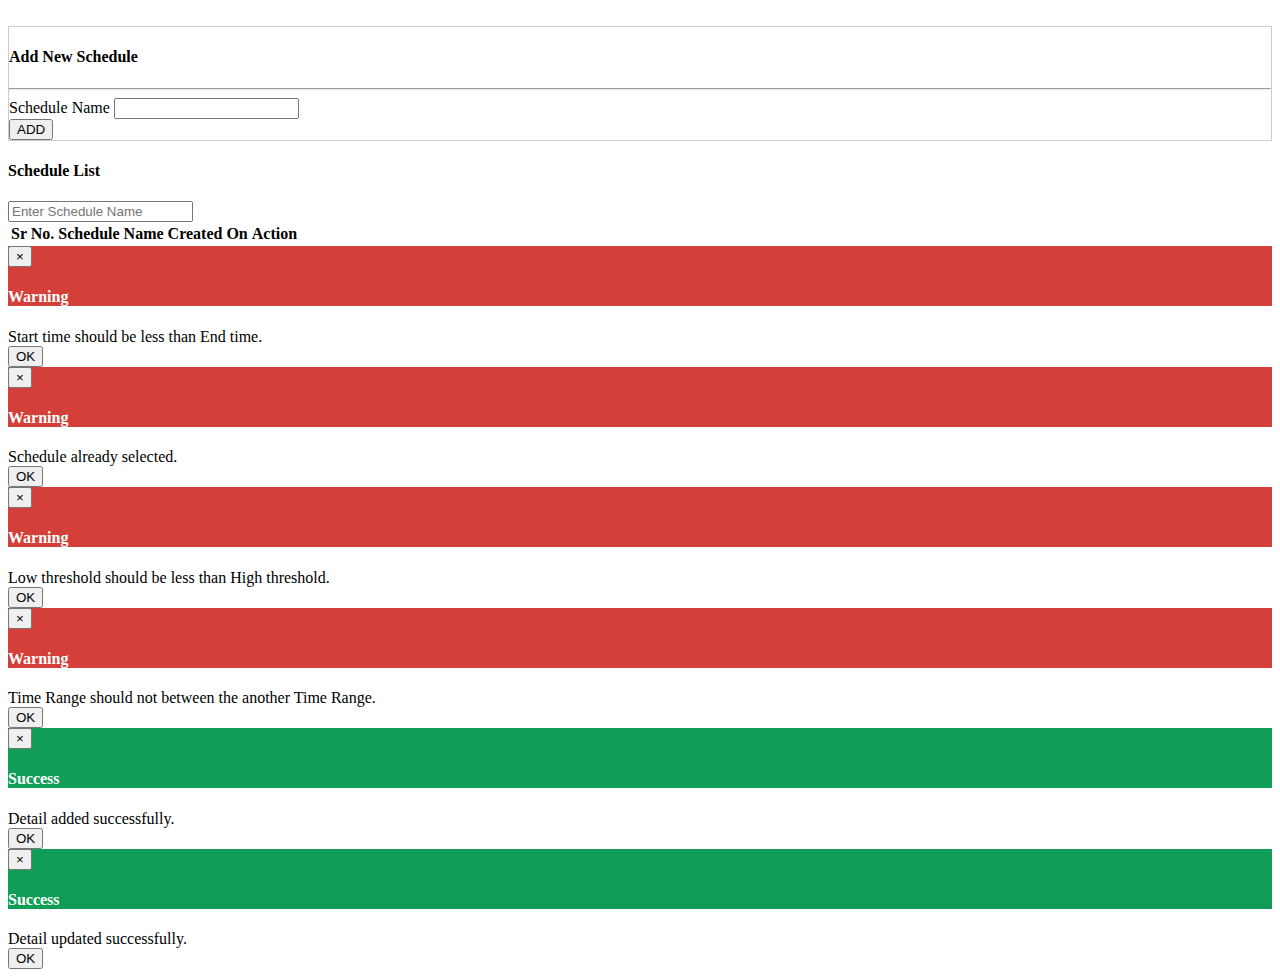
<file: www/schedule.html>
<!DOCTYPE html>
<html>
<head>
<meta http-equiv="Content-Type" content="text/html; charset=utf-8" />
<script>

var global_schedule = "";

function saveschedule(bool,reponse){
	if(bool){
		if(reponse != ""){
			var validatecheck = document.getElementById("schedulenamevalidatecheck").value;
			if(validatecheck.trim() != "no"){
				var data_url = "saveandfetch.php?";
				var data_parameters = "schedulename="+reponse;
				ajax_request(true,data_url,data_parameters,saveschedule);
			}
		}else{
			document.getElementById("schedulenameerror").style.display = 'block';
			document.getElementById("schedulenameerrorheader").className = 'form-group has-feedback has-error';
		}
	} else {
		document.getElementById("schedulenamesuccessicon").style.display = 'none';
		document.getElementById("schedulename").value = "";
		document.getElementById("schedulealertsuccess").style.display = "block";
		//document.getElementById("scheduledataload").innerHTML = reponse;
		$(".alert").delay(200).addClass("in").fadeOut(2500);
		setTimeout(function(){reloadpage()},2500);
	}
}


function validatetimerange(bool,reponse){
	
	var schedule_starttime = document.getElementById("start1").value;
	var schedule_endtime = document.getElementById("stop1").value;
	var lth = document.getElementById("lowthreshold").value;
	var hth = document.getElementById("highthreshold").value;
	
	document.getElementById("start").style.border = "none";
	document.getElementById("stop").style.border = "none";
	document.getElementById("lowthreshold").style.border = "1px solid #ccc";
	document.getElementById("highthreshold").style.border = "1px solid #ccc";
	var math=/^[0-9]+$/.test(lth);
	var math1=/^[0-9]+$/.test(hth);
	
	if(schedule_starttime == "" && schedule_endtime == "" && lth == "" && hth == ""){
		document.getElementById("start").style.border = "1px solid #C12E2A";
		document.getElementById("stop").style.border = "1px solid #C12E2A";
		document.getElementById("lowthreshold").style.border = "1px solid #C12E2A";
		document.getElementById("highthreshold").style.border = "1px solid #C12E2A";
	}
	else if(schedule_starttime == ""){
		document.getElementById("start").style.border = "1px solid #C12E2A";
	}
	else if(schedule_endtime == ""){
		document.getElementById("stop").style.border = "1px solid #C12E2A";
	}
	else if(lth == ""){
		document.getElementById("lowthreshold").style.border = "1px solid #C12E2A";
	}
	else if(hth == ""){
		document.getElementById("highthreshold").style.border = "1px solid #C12E2A";
	}
	else if(schedule_starttime > schedule_endtime){
		$('#timegrateralert').modal({
			keyboard: true 
		});
	}
	else if(lth > hth){
		$('#thresholdgrateralert').modal({
			keyboard: true 
		});
	}
	else if(!math){
		document.getElementById("lowthreshold").style.border = "1px solid #C12E2A";
	}
	else if(!math1){
		document.getElementById("highthreshold").style.border = "1px solid #C12E2A";
	}
	else{
		var scheduledetail_id = document.getElementById("scheduledetail_id").value;
		var endtime = document.getElementById("stop1").value;
		
		var http_request = new XMLHttpRequest();
				try{
				   http_request = new XMLHttpRequest();
				}catch (e){
				   try{
					  http_request = new ActiveXObject("Msxml2.XMLHTTP");
				   }catch (e) {
					  try{
						 http_request = new ActiveXObject("Microsoft.XMLHTTP");
					  }catch (e){
						 // Something went wrong
						 alert("Your browser broke!");
						 return false;
					  }
				   }
				}
				http_request.onreadystatechange  = function(){
					if (http_request.readyState == 4)
					{
						var x = http_request.responseText.trim();
						
						if(x == "0"){
							$('#timenotinrange').modal({
								keyboard: true 
							});
						}
						else{
							savescheduledetatil(true,reponse);
						}
					}
				  }
			http_request.open("GET","gethint.php?checktimerange_id="+scheduledetail_id+'&starttime='+reponse+'&endtime='+endtime,true);
			http_request.send();
	}
}

var global_schedule_id = "";
function savescheduledetatil(bool,reponse){
	if(bool){
		if(reponse != ""){
			var lowt = document.getElementById("lowthreshold").value;
			var hight = document.getElementById("highthreshold").value;
			var endtime = document.getElementById("stop1").value;
			var scheduledetail_id = document.getElementById("scheduledetail_id").value;
			global_schedule_id = scheduledetail_id;
			var data_url = "saveandfetch.php?";
			var data_parameters = "scheduledetail_id="+scheduledetail_id+'&lowt='+lowt+'&hight='+hight+'&starttime='+reponse+'&endtime='+endtime;
			ajax_request(true,data_url,data_parameters,savescheduledetatil);
		}else{
			document.getElementById("schedulenameerror").style.display = 'block';
			document.getElementById("schedulenameerrorheader").className = 'form-group has-feedback has-error';
		}
	} else {
		document.getElementById("start1").value = "";
		document.getElementById("stop1").value = "";
		document.getElementById("lowthreshold").value = "";
		document.getElementById("highthreshold").value = "";
		$('#scheduledtsucess').modal({
			keyboard: true 
		});
		loadscheduledetail(true,global_schedule_id);
	}
}


function reloadpage(){
	$("#setuppageload").load("schedule.php");
}

function checkschedulename(bool,reponse){
	document.getElementById("schedulenameerror").style.display = 'none';
	document.getElementById("schedulenamesuccessicon").style.display = 'none';
	document.getElementById("schedulenamewarningicon").style.display = 'none';
	document.getElementById("schedulenamewarning").style.display = 'none';
	document.getElementById("schedulenameerrorheader").className = 'form-group has-feedback';
	
	if(reponse.length > 0){
		if(bool){
			var data_url = "gethint.php?";
			var data_parameters = "schedulenamecheck="+reponse;
			ajax_request(true,data_url,data_parameters,checkschedulename);
			
		}else{
			document.getElementById("schedulenamevalidatecheck").value = reponse.trim();
				if(reponse.trim() == "no"){
					document.getElementById("schedulenamewarning").style.display = 'block';
					document.getElementById("schedulenamewarningicon").style.display = 'block';
					document.getElementById("schedulenameerrorheader").className = 'form-group has-feedback has-warning';
						
				}else{
					document.getElementById("schedulenamesuccessicon").style.display = 'block';
					document.getElementById("schedulenameerrorheader").className = 'form-group has-feedback has-success ';
				}
		}
	}
}

function searchschedule(bool,reponse){
	if(bool){
		var data_url = "saveandfetch.php?";
		var data_parameters = "searchschedule="+reponse;
		ajax_request(true,data_url,data_parameters,searchschedule);
	}else{
		document.getElementById("scheduledataload").innerHTML = reponse;
	}
}


function hideschedulediv(){
	document.getElementById("adddetailschedulediv1").style.display = 'none';
	document.getElementById("addschedulediv1").style.display = 'block';
}

function showschedulediv(scheduleid,schedulename){
	document.getElementById("start").style.border = "none";
	document.getElementById("stop").style.border = "none";
	document.getElementById("lowthreshold").style.border = "1px solid #ccc";
	document.getElementById("highthreshold").style.border = "1px solid #ccc";
	
	document.getElementById("start").value = "";
	document.getElementById("stop").value = "";
	document.getElementById("lowthreshold").value = "";
	document.getElementById("highthreshold").value = "";
	
	
	document.getElementById("scheduledetail_id").value = scheduleid;
	document.getElementById("addschedulediv1").style.display = 'none';
	document.getElementById("adddetailschedulediv1").style.display = 'block';
	document.getElementById("scheduledetailname").value = schedulename;
	
	loadscheduledetail(true,scheduleid);
}


function loadscheduledetail(bool,reponse){
	if(bool){
		var data_url = "saveandfetch.php?";
		var data_parameters = "loadscheduledetailid="+reponse;
		ajax_request(true,data_url,data_parameters,loadscheduledetail);
	}else{
		document.getElementById("scheduledetaildataload").innerHTML = reponse;
	}
}

function editscheduledetail(scheduleid,seqno,stime,etime,lth,hth){
	document.getElementById("adddetailschedulediv").style.display = 'none';
	document.getElementById("editdetailschedulediv1").style.display = 'block';
	
	document.getElementById("editseq_no").value = seqno;
	document.getElementById("editscheduledetailname").value = document.getElementById("scheduledetailname").value;
	document.getElementById("editstart1").value = stime;
	document.getElementById("editstop1").value = etime;
	document.getElementById("editlowthreshold").value = lth;
	document.getElementById("edithighthreshold").value = hth;
}

function editscheduledetailhide(){
	document.getElementById("adddetailschedulediv").style.display = 'block';
	document.getElementById("editdetailschedulediv1").style.display = 'none';
}


function editvalidatetimerange(bool,reponse){
	
	document.getElementById("start").style.border = "none";
	document.getElementById("stop").style.border = "none";
	document.getElementById("lowthreshold").style.border = "1px solid #ccc";
	document.getElementById("highthreshold").style.border = "1px solid #ccc";
	
	var edit_schedule_starttime = document.getElementById("editstart1").value;
	var edit_schedule_endtime = document.getElementById("editstop1").value;
	var edit_lth = document.getElementById("editlowthreshold").value;
	var edit_hth = document.getElementById("edithighthreshold").value;
	
	var seq_no = document.getElementById("editseq_no").value ;
	document.getElementById("editstart").style.border = "none";
	document.getElementById("editstop").style.border = "none";
	document.getElementById("editlowthreshold").style.border = "1px solid #ccc";
	document.getElementById("edithighthreshold").style.border = "1px solid #ccc";
	var math=/^[0-9]+$/.test(edit_lth);
	var math1=/^[0-9]+$/.test(edit_hth);
	
	if(edit_schedule_starttime == "" && edit_schedule_endtime == "" && edit_lth == "" && edit_hth == ""){
		document.getElementById("editstart").style.border = "1px solid #C12E2A";
		document.getElementById("editstop").style.border = "1px solid #C12E2A";
		document.getElementById("editlowthreshold").style.border = "1px solid #C12E2A";
		document.getElementById("edithighthreshold").style.border = "1px solid #C12E2A";
	}
	else if(edit_schedule_starttime == ""){
		document.getElementById("editstart").style.border = "1px solid #C12E2A";
	}
	else if(edit_schedule_endtime == ""){
		document.getElementById("editstop").style.border = "1px solid #C12E2A";
	}
	else if(edit_lth == ""){
		document.getElementById("editlowthreshold").style.border = "1px solid #C12E2A";
	}
	else if(edit_hth == ""){
		document.getElementById("edithighthreshold").style.border = "1px solid #C12E2A";
	}
	else if(edit_schedule_starttime > edit_schedule_endtime){
		$('#timegrateralert').modal({
			keyboard: true 
		});
	}
	else if(edit_lth > edit_hth){
		$('#thresholdgrateralert').modal({
			keyboard: true 
		});
	}
	else if(!math){
		document.getElementById("editlowthreshold").style.border = "1px solid #C12E2A";
	}
	else if(!math1){
		document.getElementById("edithighthreshold").style.border = "1px solid #C12E2A";
	}
	else{
		var scheduledetail_id = document.getElementById("scheduledetail_id").value;
		var endtime = document.getElementById("editstop1").value;
		
		var http_request = new XMLHttpRequest();
				try{
				   http_request = new XMLHttpRequest();
				}catch (e){
				   try{
					  http_request = new ActiveXObject("Msxml2.XMLHTTP");
				   }catch (e) {
					  try{
						 http_request = new ActiveXObject("Microsoft.XMLHTTP");
					  }catch (e){
						 // Something went wrong
						 alert("Your browser broke!");
						 return false;
					  }
				   }
				}
				http_request.onreadystatechange  = function(){
					if (http_request.readyState == 4)
					{
						var x = http_request.responseText.trim();
						
						if(x == "0"){
							$('#timenotinrange').modal({
								keyboard: true 
							});
						}
						else{
							editsavescheduledetatil(true,reponse);
						}
					}
				  }
			http_request.open("GET","gethint.php?editchecktimerange_id="+scheduledetail_id+'&starttime='+reponse+'&endtime='+endtime+'&seq_no='+seq_no,true);seq_no
			http_request.send();
	}
}


function editsavescheduledetatil(bool,reponse){
	if(bool){
		if(reponse != ""){
			var lowt = document.getElementById("editlowthreshold").value;
			var hight = document.getElementById("edithighthreshold").value;
			var endtime = document.getElementById("editstop1").value;
			var seq_no = document.getElementById("editseq_no").value;
			var scheduledetail_id = document.getElementById("scheduledetail_id").value;
			global_schedule_id = scheduledetail_id;
			var data_url = "saveandfetch.php?";
			var data_parameters = "editscheduledetail_id="+scheduledetail_id+'&lowt='+lowt+'&hight='+hight+'&starttime='+reponse+'&endtime='+endtime+'&editseq_no='+seq_no;
			ajax_request(true,data_url,data_parameters,editsavescheduledetatil);
		}else{
			document.getElementById("schedulenameerror").style.display = 'block';
			document.getElementById("schedulenameerrorheader").className = 'form-group has-feedback has-error';
		}
	} else {
		$('#scheduledtupdatesucess').modal({
			keyboard: true 
		});
		document.getElementById("adddetailschedulediv").style.display = 'block';
		document.getElementById("editdetailschedulediv1").style.display = 'none';
		loadscheduledetail(true,global_schedule_id);
	}
}


var fourschedule_val1 = "";
var fourschedule_val2 = "";
var fourschedule_val3 = "";
var fourschedule_val4 = "";

function showfourschedule(){
	fourschedule_val1 = "";
	fourschedule_val2 = "";
	fourschedule_val3 = "";
	fourschedule_val4 = "";
	document.getElementById("ass_schedule_one").value = "";
	document.getElementById("ass_schedule_two").value = "";
	document.getElementById("ass_schedule_three").value = "";
	document.getElementById("ass_schedule_four").value = "";
	
	$('#fourschedulealert').modal({
			keyboard: true 
		});
}


function fourschedulecheck1(bool,reponse){
	if(bool){
		document.getElementById("ass_schedule_two").disabled = true;
		document.getElementById("ass_schedule_three").disabled = true;
		document.getElementById("ass_schedule_four").disabled = true;
		document.getElementById("setfourschedulebutton").disabled = true;
		if(reponse != ""){
			fourschedule_val1 = reponse;
			var data_url = "gethint2.php?";
			var data_parameters = "firstvalue="+reponse;
			ajax_request(true,data_url,data_parameters,fourschedulecheck1);
		}
	}else{
		if(reponse != ""){
			document.getElementById("ass_schedule_two").disabled = false;
			document.getElementById("ass_schedule_two").innerHTML = reponse;
			document.getElementById("setfourschedulebutton").disabled = false;
		}
	}
}
</script>
</head>
<body>
<div class="container">
    <div class="row"><br/>
    	<div id="addschedulediv1"> 
        <div id="addschedulediv" class="col-sm-3" style="border:1px solid #CCC;">
        	<h4><b>Add New Schedule</b></h4><hr>
            	<div id="schedulealertsuccess" class="span4 pull-center" style="display:none;">
        			<div class="alert alert-success fade">
        			<strong>Success! </strong> Schedule added successfully.
    				</div>
                </div>
            	<div id="schedulenameerrorheader" class="form-group has-feedback">
                
                 <label for="inputError2">Schedule Name</label>
                     <input type="text" class="form-control" id="schedulename" onKeyUp="checkschedulename(true,this.value)">
                     <input type="hidden" id="schedulenamevalidatecheck" \>
                     <span id="schedulenameerror" style="display:none;" class="help-block">Please fill out this field</span>
                     <span id="schedulenamesuccessicon" style="display:none;" class="glyphicon glyphicon-ok form-control-feedback"></span>
                     <span id="schedulenamewarningicon" style="display:none" class="glyphicon glyphicon-warning-sign form-control-feedback"></span>
                     <span id="schedulenamewarning" style="display:none;" class="help-block">Schedule name already exists</span>
				</div>
				<button onClick="saveschedule(true,schedulename.value)" type="button" class="all-btn-custom btn-sm btn-block">
          			<span class="glyphicon glyphicon-plus"></span> ADD
        		</button>
         		<br />
        </div>
        
        
        
 
        <div  id="loadscheduledetaildata" class="col-sm-9">
        <table class="table table-hover">
           <thead>
                <div class="panel panel-default">
                    <div class="panel-heading">
                        <h4>Schedule List</h4>
                        <div class="btn-group pull-right">
                             <div class="form-group has-feedback">
                                <input type="text" class="form-control" id="inputSuccess2" onKeyUp="searchschedule(true,this.value)" placeholder="Enter Schedule Name"/>
                                <span class="glyphicon glyphicon-search form-control-feedback"></span>
                            </div>
                        </div>
                    </div>
                </div>
              <tr>
                 <th>Sr No.</th><th>Schedule Name</th><th>Created On</th><th>Action</th>
              </tr>
           </thead>
           <tbody id="scheduledataload">
          		
           </tbody>
         </table>   
        </div>
        
        
        </div>






<!-- ===============Time Grater Alert============-->
<div id="timegrateralert" class="modal fade">
        <div class="modal-dialog">
            <div class="modal-content">
                <div class="modal-header modal-header-info" style="background-color:#D43F3A; color:#FFF">
                    <button type="button" class="close" data-dismiss="modal" aria-hidden="true">&times;</button>
                    <h4 class="modal-title">Warning</h4>
                </div>
                <form class="form-horizontal" role="form">
                <div class="modal-body">
                    <div class="container">
     					Start time should be less than End time.
                    </div>
                </div>
                <div class="modal-footer">
                    <button type="button" class="btn btn-default" data-dismiss="modal">OK</button>
                </div>
                </form>
            </div>
        </div>
</div>
<!-- ===============Time Grater Alert============-->


<!-- ===============Same Schedule selected in Four============-->
<div id="sameSchedulealert" class="modal fade">
        <div class="modal-dialog">
            <div class="modal-content">
                <div class="modal-header modal-header-info" style="background-color:#D43F3A; color:#FFF">
                    <button type="button" class="close" data-dismiss="modal" aria-hidden="true">&times;</button>
                    <h4 class="modal-title">Warning</h4>
                </div>
                <form class="form-horizontal" role="form">
                <div class="modal-body">
                    <div class="container">
     					Schedule already selected.
                    </div>
                </div>
                <div class="modal-footer">
                    <button type="button" class="btn btn-default" data-dismiss="modal">OK</button>
                </div>
                </form>
            </div>
        </div>
</div>
<!-- ===============Same Schedule selected in Four============-->

<!-- ===============Threshhold Grater Alert============-->
<div id="thresholdgrateralert" class="modal fade">
        <div class="modal-dialog">
            <div class="modal-content">
                <div class="modal-header modal-header-info" style="background-color:#D43F3A; color:#FFF">
                    <button type="button" class="close" data-dismiss="modal" aria-hidden="true">&times;</button>
                    <h4 class="modal-title">Warning</h4>
                </div>
                <form class="form-horizontal" role="form">
                <div class="modal-body">
                    <div class="container">
     					Low threshold should be less than High threshold.
                    </div>
                </div>
                <div class="modal-footer">
                    <button type="button" class="btn btn-default" data-dismiss="modal">OK</button>
                </div>
                </form>
            </div>
        </div>
</div>
<!-- ===============Threshhold Grater Alert============-->


<!-- ===============Time Range Alert============-->
<div id="timenotinrange" class="modal fade">
        <div class="modal-dialog">
            <div class="modal-content">
                <div class="modal-header modal-header-info" style="background-color:#D43F3A; color:#FFF">
                    <button type="button" class="close" data-dismiss="modal" aria-hidden="true">&times;</button>
                    <h4 class="modal-title">Warning</h4>
                </div>
                <form class="form-horizontal" role="form">
                <div class="modal-body">
                    <div class="container">
     					Time Range should not between the another Time Range.
                    </div>
                </div>
                <div class="modal-footer">
                    <button type="button" class="btn btn-default" data-dismiss="modal">OK</button>
                </div>
                </form>
            </div>
        </div>
</div>
<!-- ===============Time Range Alert============-->


<!-- ===============Schedule Detail Success============-->
<div id="scheduledtsucess" class="modal fade">
        <div class="modal-dialog">
            <div class="modal-content">
                <div class="modal-header modal-header-info" style="background-color:#0F9D58; color:#FFF">
                    <button type="button" class="close" data-dismiss="modal" aria-hidden="true">&times;</button>
                    <h4 class="modal-title">Success</h4>
                </div>
                <form class="form-horizontal" role="form">
                <div class="modal-body">
                    <div class="container">
     					Detail added successfully.
                    </div>
                </div>
                <div class="modal-footer">
                    <button type="button" class="btn btn-default" data-dismiss="modal">OK</button>
                </div>
                </form>
            </div>
        </div>
</div>
<!-- ===============Schedule Detail Success============-->


<!-- ===============Update Detail Success============-->
<div id="scheduledtupdatesucess" class="modal fade">
        <div class="modal-dialog">
            <div class="modal-content">
                <div class="modal-header modal-header-info" style="background-color:#0F9D58; color:#FFF">
                    <button type="button" class="close" data-dismiss="modal" aria-hidden="true">&times;</button>
                    <h4 class="modal-title">Success</h4>
                </div>
                <form class="form-horizontal" role="form">
                <div class="modal-body">
                    <div class="container">
     					Detail updated successfully.
                    </div>
                </div>
                <div class="modal-footer">
                    <button type="button" class="btn btn-default" data-dismiss="modal">OK</button>
                </div>
                </form>
            </div>
        </div>
</div>
<!-- ===============Update Detail Success============-->


<!--===================Edit Detail In Schedule================================ -->      
		<div id="editdetailschedulediv1" style="display:none;">
        <div id="editdetailschedulediv" class="col-sm-3" style="border:1px solid #CCC;">
        	<h4><b>Edit Schedule Detail</b></h4><hr>
            	<div id="scheduledetailalertsuccess" class="span4 pull-center" style="display:none;">
        			<div class="alert1 alert-success fade">
        			<strong>Success! </strong> Detail added successfully.
    				</div>
                </div>
            	<div id="editschedulenameerrorheader" class="form-group has-feedback">
                	<input type="hidden" id="editscheduledetail_id">
                    <input type="hidden" id="editseq_no">
                	<input type="text" class="form-control" id="editscheduledetailname" disabled onKeyUp="checkschedulename(true,this.value)">
                    <h5><b>Time Range</b></h5>
                    <span>Start:</span>
                        <div class='input-group date' id='editstart'>
                                <input type='text' class="form-control" id="editstart1" data-format="HH:mm:ss"/>
                                <span class="input-group-addon input-group-addon-withradius" style="border-radius:none"><span class="glyphicon glyphicon-time"></span>
								</span>
                        </div>
                        <span>End:</span>
                        <div class='input-group date' id='editstop'>
                                <input type='text' class="form-control" id="editstop1" data-format="HH:mm:ss"/>
                                <span class="input-group-addon input-group-addon-withradius"><span class="glyphicon glyphicon-time"></span>
                                </span>
                    </div><br /> 
                     <label for="inputError2">Low Threshold</label>
                     <input type="text" class="form-control" id="editlowthreshold">
                     <label for="inputError2">High Threshold</label>
                     <input type="text" class="form-control" id="edithighthreshold">
				</div>
                <div class="form-group">         
          			<button  class="btn-exit" style="width:49%" onClick="editscheduledetailhide()">Back</button>
                    <button id="editgroupupdate" class="btn-adddetail" style="width:49%" onClick="editvalidatetimerange(true,editstart1.value)">Update</button>
          		</div>
				
        </div>
        
       	</div>
<!--===================Edit Detail In Schedule================================ -->    

        
<!--===================Add Detail In Schedule================================ -->
		<div id="adddetailschedulediv1" style="display:none;">
        <div id="adddetailschedulediv" class="col-sm-3" style="border:1px solid #CCC;">
        	<h4><b>Add Schedule Detail</b></h4><hr>
            	<div id="scheduledetailalertsuccess" class="span4 pull-center" style="display:none;">
        			<div class="alert1 alert-success fade">
        			<strong>Success! </strong> Detail added successfully.
    				</div>
                </div>
            	<div id="schedulenameerrorheader" class="form-group has-feedback">
                	<input type="hidden" id="scheduledetail_id">
                	<input type="text" class="form-control" id="scheduledetailname" disabled onKeyUp="checkschedulename(true,this.value)">
                    <h5><b>Time Range</b></h5>
                    <span>Start:</span>
                        <div class='input-group date' id='start'>
                                <input type='text' class="form-control" id="start1" data-format="HH:mm:ss"/>
                                <span class="input-group-addon input-group-addon-withradius" style="border-radius:none"><span class="glyphicon glyphicon-time"></span>
								</span>
                        </div>
                        <span>End:</span>
                        <div class='input-group date' id='stop'>
                                <input type='text' class="form-control" id="stop1" data-format="HH:mm:ss"/>
                                <span class="input-group-addon input-group-addon-withradius"><span class="glyphicon glyphicon-time"></span>
                                </span>
                    </div><br /> 
                     <label for="inputError2">Low Threshold</label>
                     <input type="text" class="form-control" id="lowthreshold">
                     <label for="inputError2">High Threshold</label>
                     <input type="text" class="form-control" id="highthreshold">
				</div>
                <div class="form-group">        
          			<button  class="btn-exit" style="width:49%" onClick="hideschedulediv()">Exit</button>
                    <button id="editgroupupdate" class="btn-adddetail" style="width:49%" onClick="validatetimerange(true,start1.value)">Add Detail</button>
          		</div>
				
        </div>
        
        
        <div  id="loadgroupdata" class="col-sm-9">
        <table class="table table-hover">
           <thead>
                <div class="panel panel-default">
                    <div class="panel-heading">
                        <h4>Schedule Detail List</h4>
                        <div class="btn-group pull-right">
                        </div>
                    </div>
                </div>
              <tr>
                 <th>Sr No.</th><th>Start Time</th><th>End Time</th><th>Low Threshold</th><th>High Threshold</th><th>Action</th>
              </tr>
           </thead>
           <tbody id="scheduledetaildataload">
          		
           </tbody>
         </table>   
        </div>
        </div>
<!--===================Add Detail In Schedule================================ -->      
     
    </div>
</div>

<script type="text/javascript">
  $(function () {
					$('#start').datetimepicker({ pickDate: false });
					$('#stop').datetimepicker({ pickDate: false });
					
					$('#editstart').datetimepicker({ pickDate: false });
					$('#editstop').datetimepicker({ pickDate: false });
			});
</script>
</body>
</html>
</file>
